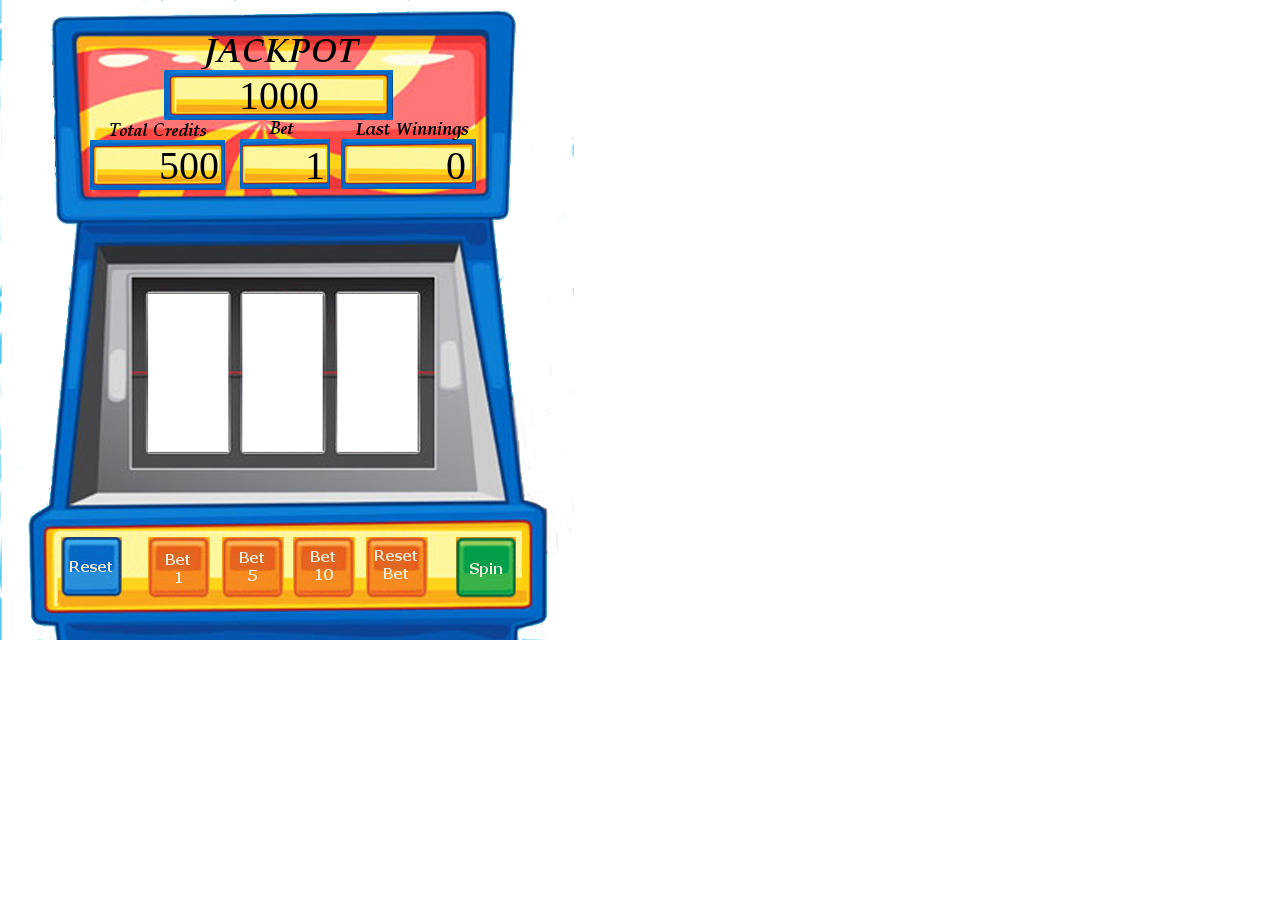
<file: Slots/index.html>
﻿<!DOCTYPE html>
<html lang="en">
<head>
    <meta charset="utf-8" />
    <meta name="viewport" content="width=device-width, initial-scale=1.0" />
    <title>Slot Machine</title>
    <!-- CSS Section -->
    <link href="css/reset.css" rel="stylesheet" />
    <link href="css/game.css" rel="stylesheet" />
</head>
<body onload="init();">
    <!-- Canvas where the Game will Happen-->
    <canvas id="canvas" width="574" height="640"></canvas>

    <!-- JavaScript -->
    <script src="Scripts/lib/easeljs-0.8.0.min.js"></script>
    <script src="Scripts/lib/tweenjs-0.6.0.min.js"></script>
    <script src="Scripts/lib/soundjs-0.6.0.min.js"></script>
    <script src="Scripts/lib/preloadjs-0.6.0.min.js"></script>

    <script src="Scripts/game.js"></script>
</body>
</html>
</file>
<file: Slots/css/game.css>
﻿
</file>
